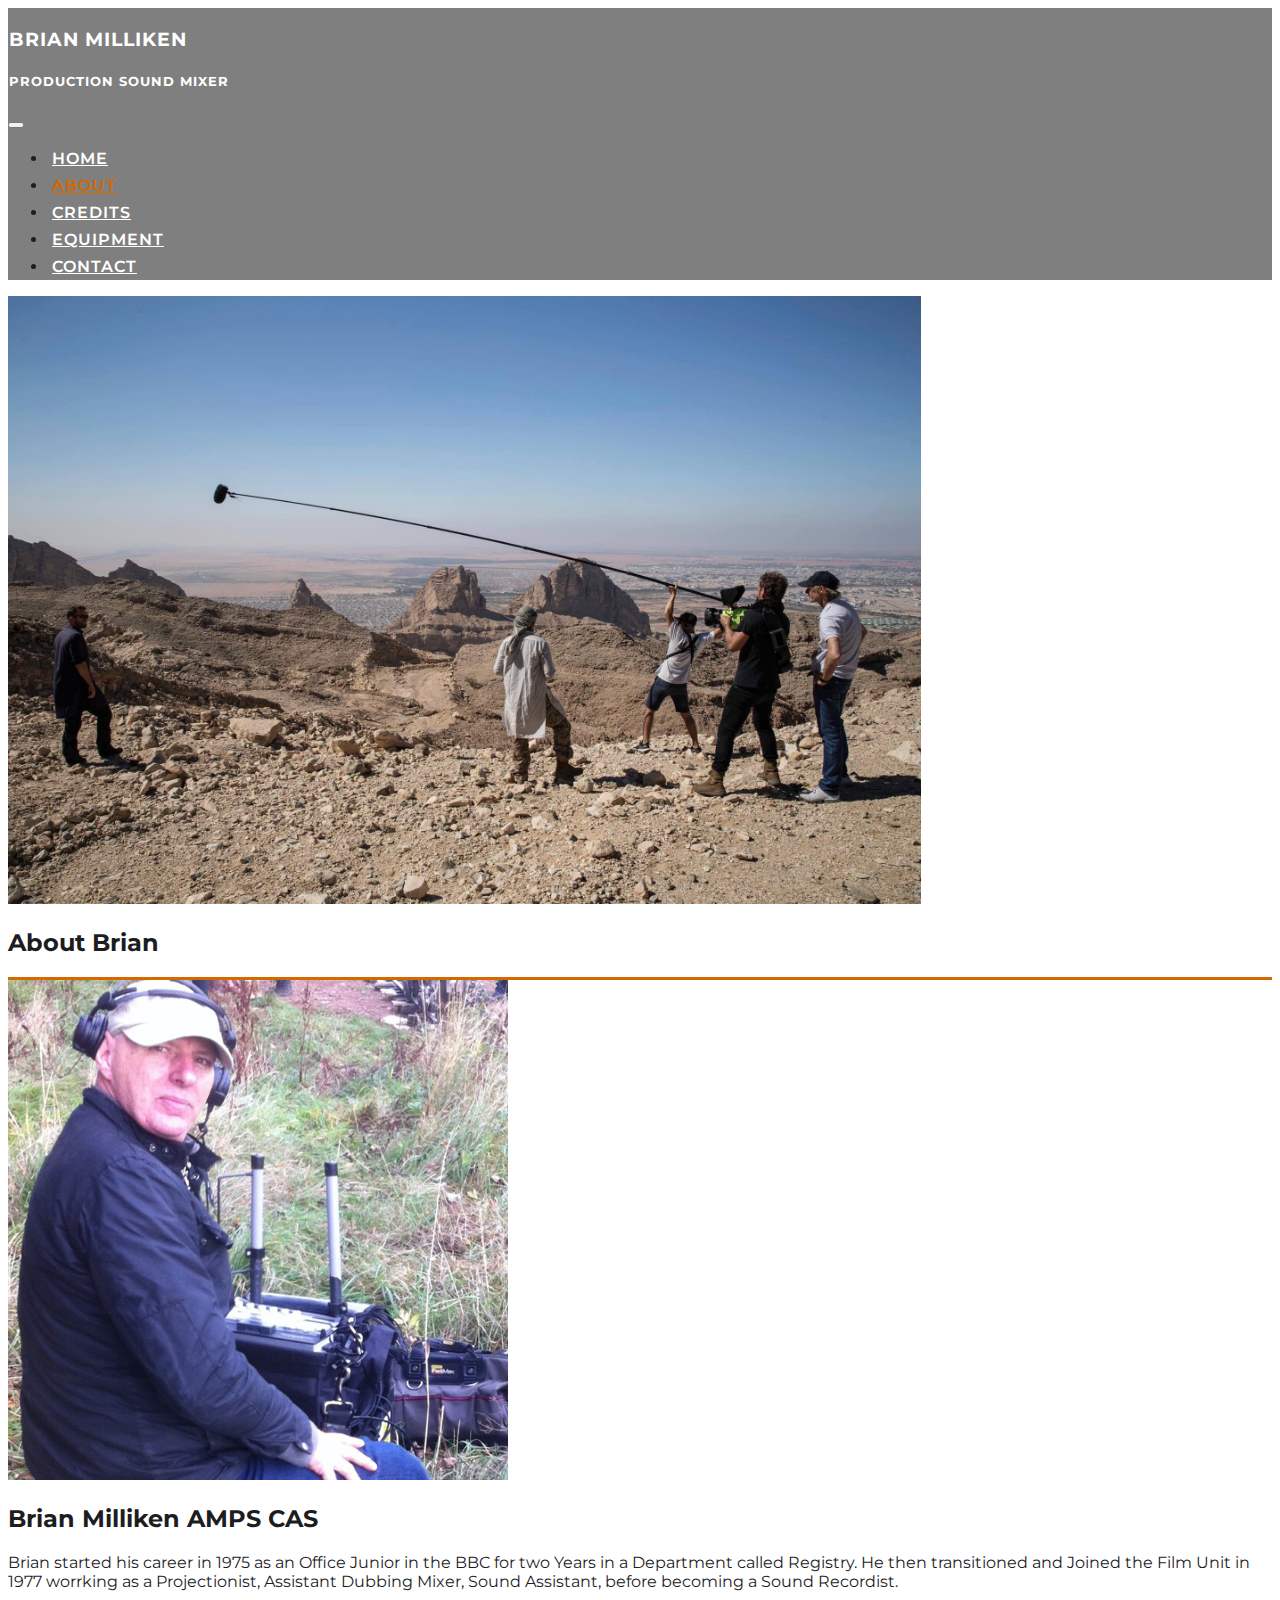
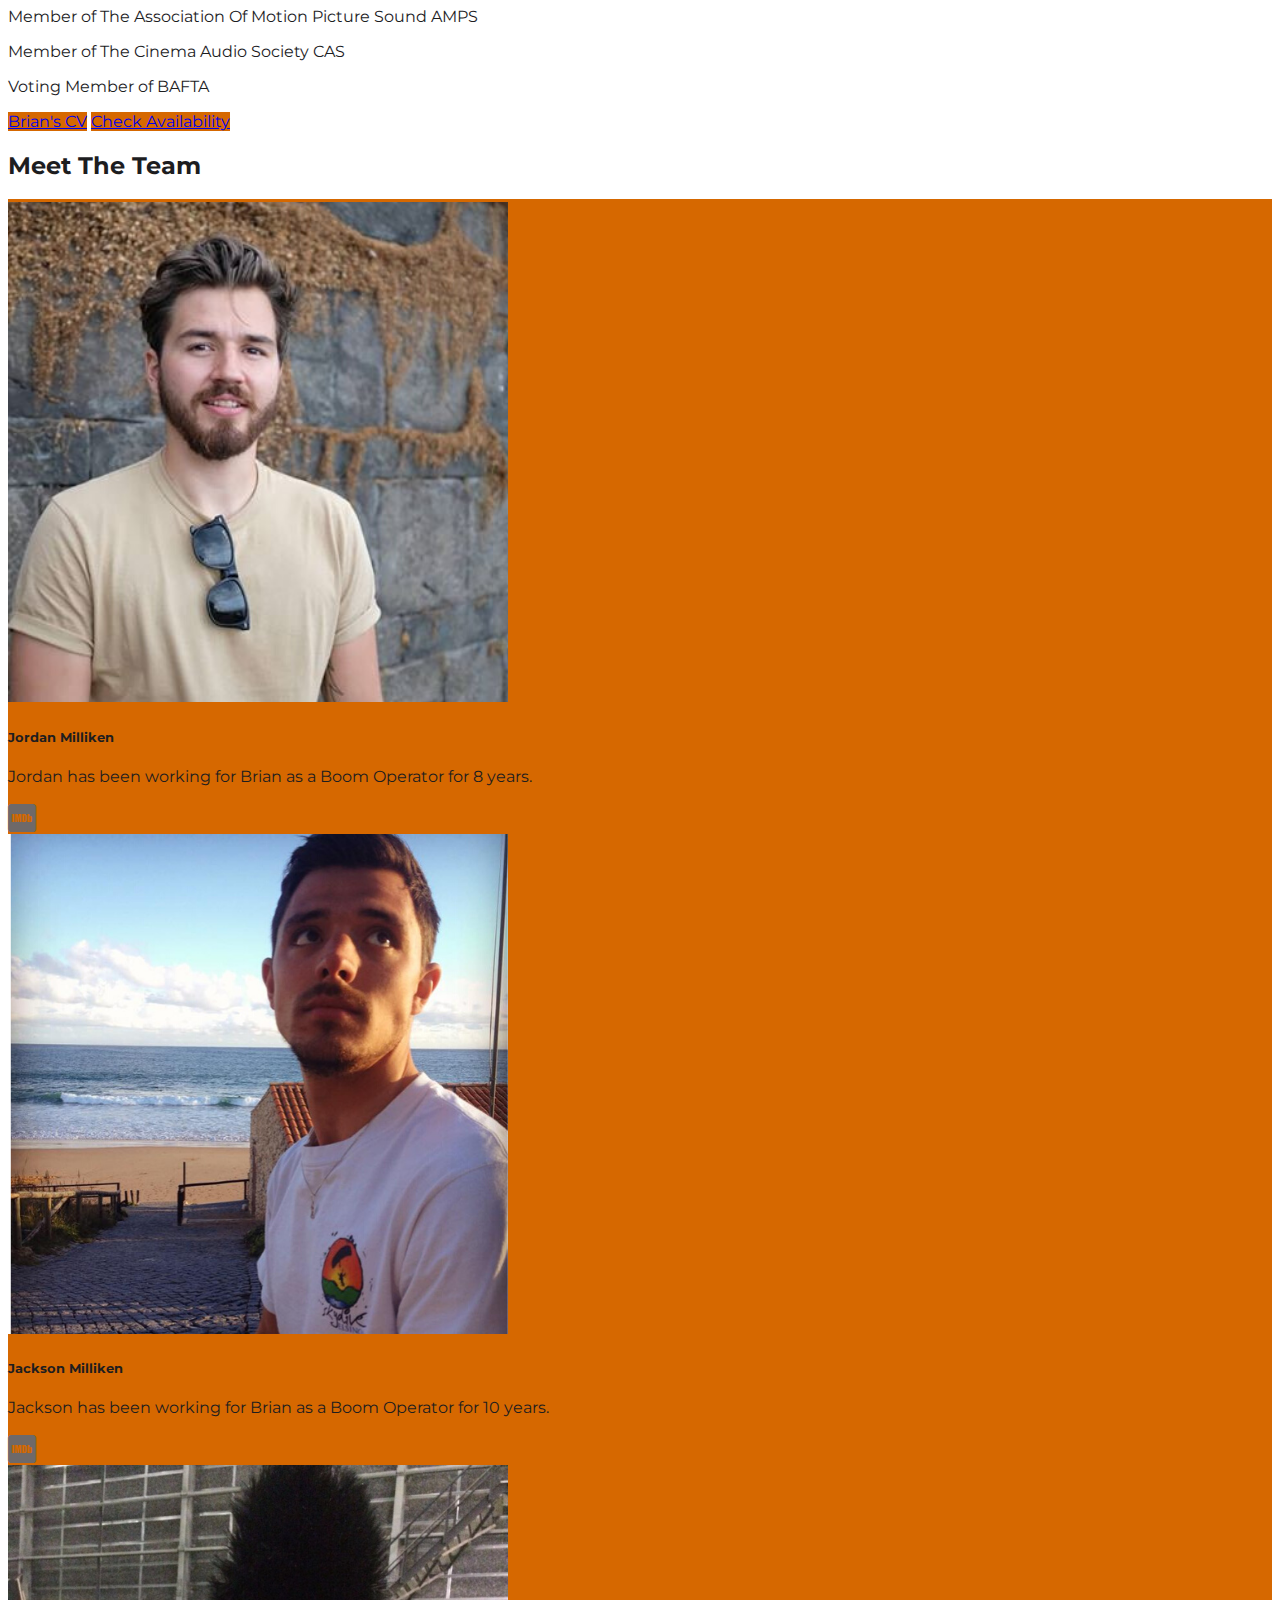
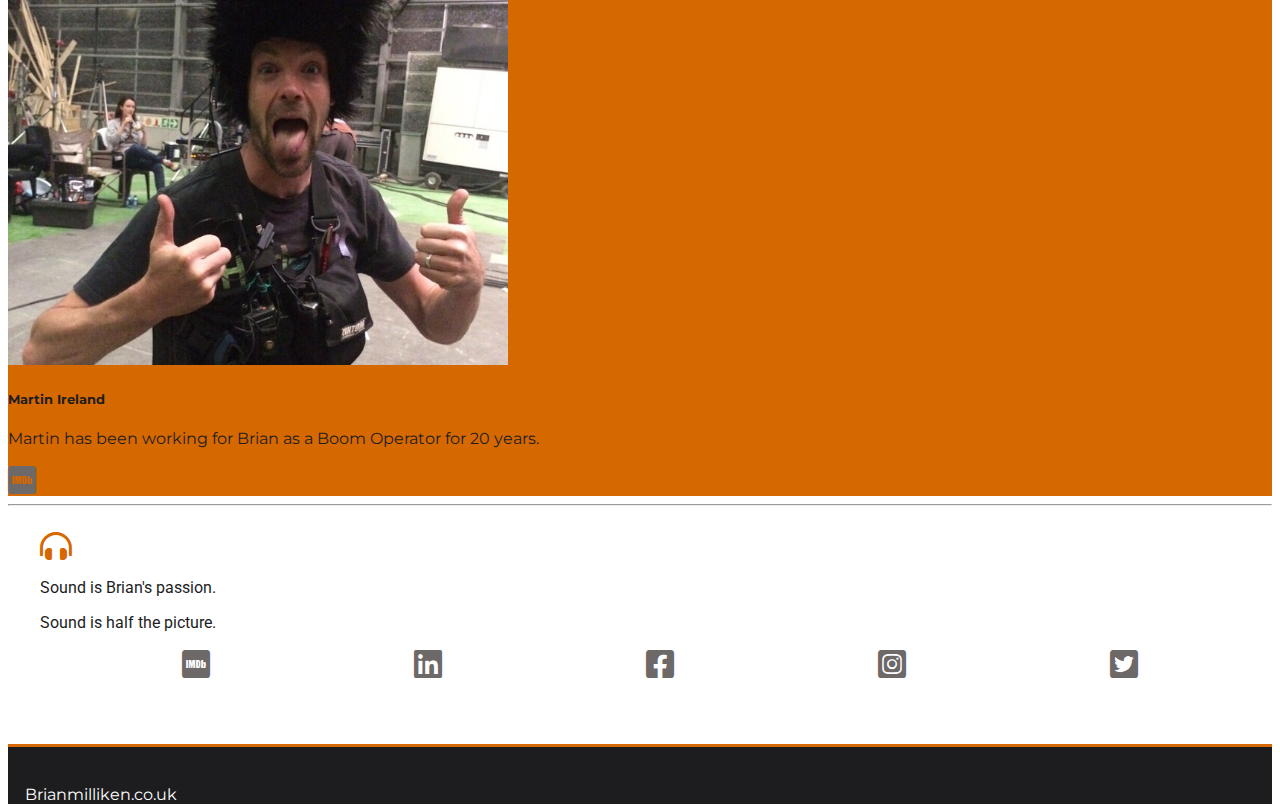
<file: about.html>
<!DOCTYPE html>
<html lang="en">

<head>
	<meta charset="utf-8" />
	<meta name="viewport" content="width=device-width, initial-scale=1.0" />
	<meta http-equiv="X-UA-Compatible" content="ie=edge" />
	<title>Brian Milliken Production Sound Mixer</title>
	<!-- Favicon -->
	<link rel="shortcut icon" type="image/ico" href="assets/images/favicon.ico" />
	<link rel="shortcut icon" type="image/ico" href="assets/images/favicon.png" />
	<!-- Bootstrap CSS -->
    <link rel="stylesheet" href="https://stackpath.bootstrapcdn.com/bootstrap/4.5.0/css/bootstrap.min.css" integrity="sha384-9aIt2nRpC12Uk9gS9baDl411NQApFmC26EwAOH8WgZl5MYYxFfc+NcPb1dKGj7Sk" crossorigin="anonymous">
    <!-- Font Awesome CSS -->
	<link rel="stylesheet" href="https://use.fontawesome.com/releases/v5.12.1/css/all.css" />
	<!-- Style CSS -->
	<link rel="stylesheet" href="assets/css/style.css" />
	<!-- Title -->
</head>

<body>
	<header>
		<!-- Navigation -->
		<nav class="navbar navbar-expand-lg navbar-dark bg-dark fixed-top">
			<div class="container-fluid">
				<div class="navbar-text mr-auto">
					<h3 class="name">Brian Milliken</h3>
					<h5 class="title">Production Sound Mixer</h5>
				</div>
				<button
            class="navbar-toggler"
            type="button"
            data-toggle="collapse"
            data-target="#navbarResponsive"
          >
            <span class="navbar-toggler-icon"></span>
          </button>

				<div class="collapse navbar-collapse" id="navbarResponsive">
					<ul class="navbar-nav ml-auto">
						<li class="nav-item">
							<a class="nav-link" href="index.html">Home</a>
						</li>
						<li class="nav-item">
							<a class="nav-link active" href="about.html">About</a>
						</li>
						<li class="nav-item">
							<a class="nav-link" href="credits.html">Credits</a>
						</li>
						<li class="nav-item">
							<a class="nav-link" href="equipment.html">Equipment</a>
						</li>
						<li class="nav-item">
							<a class="nav-link" href="contact.html">Contact</a>
						</li>
					</ul>
				</div>
			</div>
		</nav>
	</header>
	<!-- End Of Navigation -->

	<!-- About  Page Content -->

	<!-- Jumbotron -->
	<div class="jumbotron-fluid">
		<img
        src="assets/images/boom99.jpeg"
        class="img-fluid-block w-100"
        alt="brian"
      />
    </div>

		<div class="row text-center"></div>
		<div class="col-12 text-center my-4">
			<h2 class="text-dark my-4 pt-4">About Brian</h2>
			<div class="special-border border-top border-dark w-25 mx-auto my-4 pb-4"></div>
		</div>

		<!-- Cards -->

		<div class="container-fluid bg-dark">
			<div class="row text-white my-4">
				<div class="col-lg-6 my-4">
					<img src="assets/images/brian3.png" class="img-fluid" />
        </div>
					<div class="col-lg-6 text-center mt-5">
						<h2 class="pt-4">Brian Milliken AMPS CAS</h2>
						<p class="lead">
							Brian started his career in 1975 as an Office Junior in the BBC for
							two Years in a Department called Registry. He then transitioned and
							Joined the Film Unit in 1977 worrking as a Projectionist, Assistant
							Dubbing Mixer, Sound Assistant, before becoming a Sound Recordist.
						</p>
						<p>Member of The Association Of Motion Picture Sound AMPS</p>
						<p>Member of The Cinema Audio Society CAS</p>
						<p>Voting Member of BAFTA</p>
						<a href="https://saraputt.co.uk/client/brian-milliken-amps-cas/" target="blank"
							class="btn btn-outline-light btn-md">
							Brian's CV</a>
						<a href="https://saraputt.co.uk/client/brian-milliken-amps-cas/" target="blank"
							class="btn btn-outline-light btn-md">
							Check Availability</a>
						<br />
        </div>
					</div>
				</div>

				<div class="row text-center"></div>
				<div class="col-12 text-center my-4">
					<h2 class="text-dark my-4 pt-4">Meet The Team</h2>
					<div class="special-border border-top border-dark w-25 mx-auto my-4 pb-4"></div>
				</div>

				<!-- Card 1 -->

				<div class="container-fluid bg-dark text-white text-center">
					<div class="row">
						<div class="col-md-4">
							<div class="card my-4">
								<img
              src="assets/images/jordan.png"
              class="card-img-top"
              alt="jordan"
            />
								<div class="card-body bg-dark text-white">
									<h5 class="card-title">Jordan Milliken</h5>
									<p class="card-text">
										Jordan has been working for Brian as a Boom Operator for 8
										years.
									</p>
									<a href="https://www.imdb.com/name/nm0589724/"
										target="blank"><i class="fab fa-imdb"></i></a>
								</div>
							</div>
						</div>

						<!-- Card 2 -->
						<div class="col-md-4">
							<div class="card my-4">
								<img
              src="assets/images/jackson.png"
              class="card-img-top"
              alt="jackson"
            />
								<div class="card-body bg-dark text-white">
									<h5 class="card-title">Jackson Milliken</h5>
									<p class="card-text">
										Jackson has been working for Brian as a Boom Operator for 10
										years.
									</p>
									<a href="https://www.imdb.com/name/nm4014620/?ref_=fn_al_nm_1"
										target="blank"><i class="fab fa-imdb"></i></a>
								</div>
							</div>
						</div>

						<!-- Card 3 -->
						<div class="col-md-4">
							<div class="card my-4">
								<img
              src="assets/images/martin.png"
              class="card-img-top"
              alt="martin"
            />
								<div class="card-body bg-dark text-white">
									<h5 class="card-title">Martin Ireland</h5>
									<p class="card-text">
										Martin has been working for Brian as a Boom Operator for 20
										years.
									</p>
									<a href="https://www.imdb.com/name/nm1511284/?ref_=fn_al_nm_1"
										target="blank"><i class="fab fa-imdb"></i></a>
								</div>
							</div>
						</div>
					</div>
				</div>
				<hr/>
				<!-- Footer-->
				<footer>
					<div class="container-fluid">
						<div class="row text-dark text-center py-4 justify-content-center">
							<div class="col-sm-10 col-md-8 col-lg-6">
								<i class="fas fa-headphones-alt"></i>
								<p>Sound is Brian's passion.</p>
								<p>Sound is half the picture.</p>
								<ul class="social pt-3">
									<li>
										<a href="https://www.imdb.com/name/nm0589724/"
											target="blank"><i class="fab fa-imdb"></i></a>
									</li>
									<li>
										<a href="https://www.linkedin.com/"
											target="blank"><i class="fab fa-linkedin"></i></a>
									</li>
									<li>
										<a href="https://www.facebook.com/"
											target="blank"><i class="fab fa-facebook-square"></i></a>
									</li>
									<li>
										<a href="https://www.instagram.com/"
											target="blank"><i class="fab fa-instagram-square"></i></a>
									</li>
									<li>
										<a href="https://www.twitter.com/"
											target="blank"><i class="fab fa-twitter-square"></i></a>
									</li>
								</ul>
							</div>
						</div>
					</div>
				</footer>

				<!-- Socket-->

				<div class="socket text-white text-center py-3">
					<div class="row">
						<div class="col-md-4">Mobile: +447961030678</div>
						<div class="col-md-4">Email: Bmilliken@sound.com</div>
						<div class="col-md-4">
							&copy;
							<a href="https://www.imdb.com/name/nm0589724/?ref_=fn_al_nm_1"
								target="blank">Brianmilliken.co.uk</a>
						</div>
					</div>
				</div>

				<!-- Script Source Files-->

				<!-- jQuery-->
				<script src="https://code.jquery.com/jquery-3.5.1.slim.min.js"
					integrity="sha384-DfXdz2htPH0lsSSs5nCTpuj/zy4C+OGpamoFVy38MVBnE+IbbVYUew+OrCXaRkfj"
					crossorigin="anonymous"></script>
				<!-- Popper JS-->
				<script src="https://cdn.jsdelivr.net/npm/popper.js@1.16.0/dist/umd/popper.min.js"
					integrity="sha384-Q6E9RHvbIyZFJoft+2mJbHaEWldlvI9IOYy5n3zV9zzTtmI3UksdQRVvoxMfooAo"
					crossorigin="anonymous"></script>
				<!-- Bootstrap JS-->
				<script src="https://stackpath.bootstrapcdn.com/bootstrap/4.5.0/js/bootstrap.min.js"
					integrity="sha384-OgVRvuATP1z7JjHLkuOU7Xw704+h835Lr+6QL9UvYjZE3Ipu6Tp75j7Bh/kR0JKI"
					crossorigin="anonymous"></script>
</body>

</html>
</file>
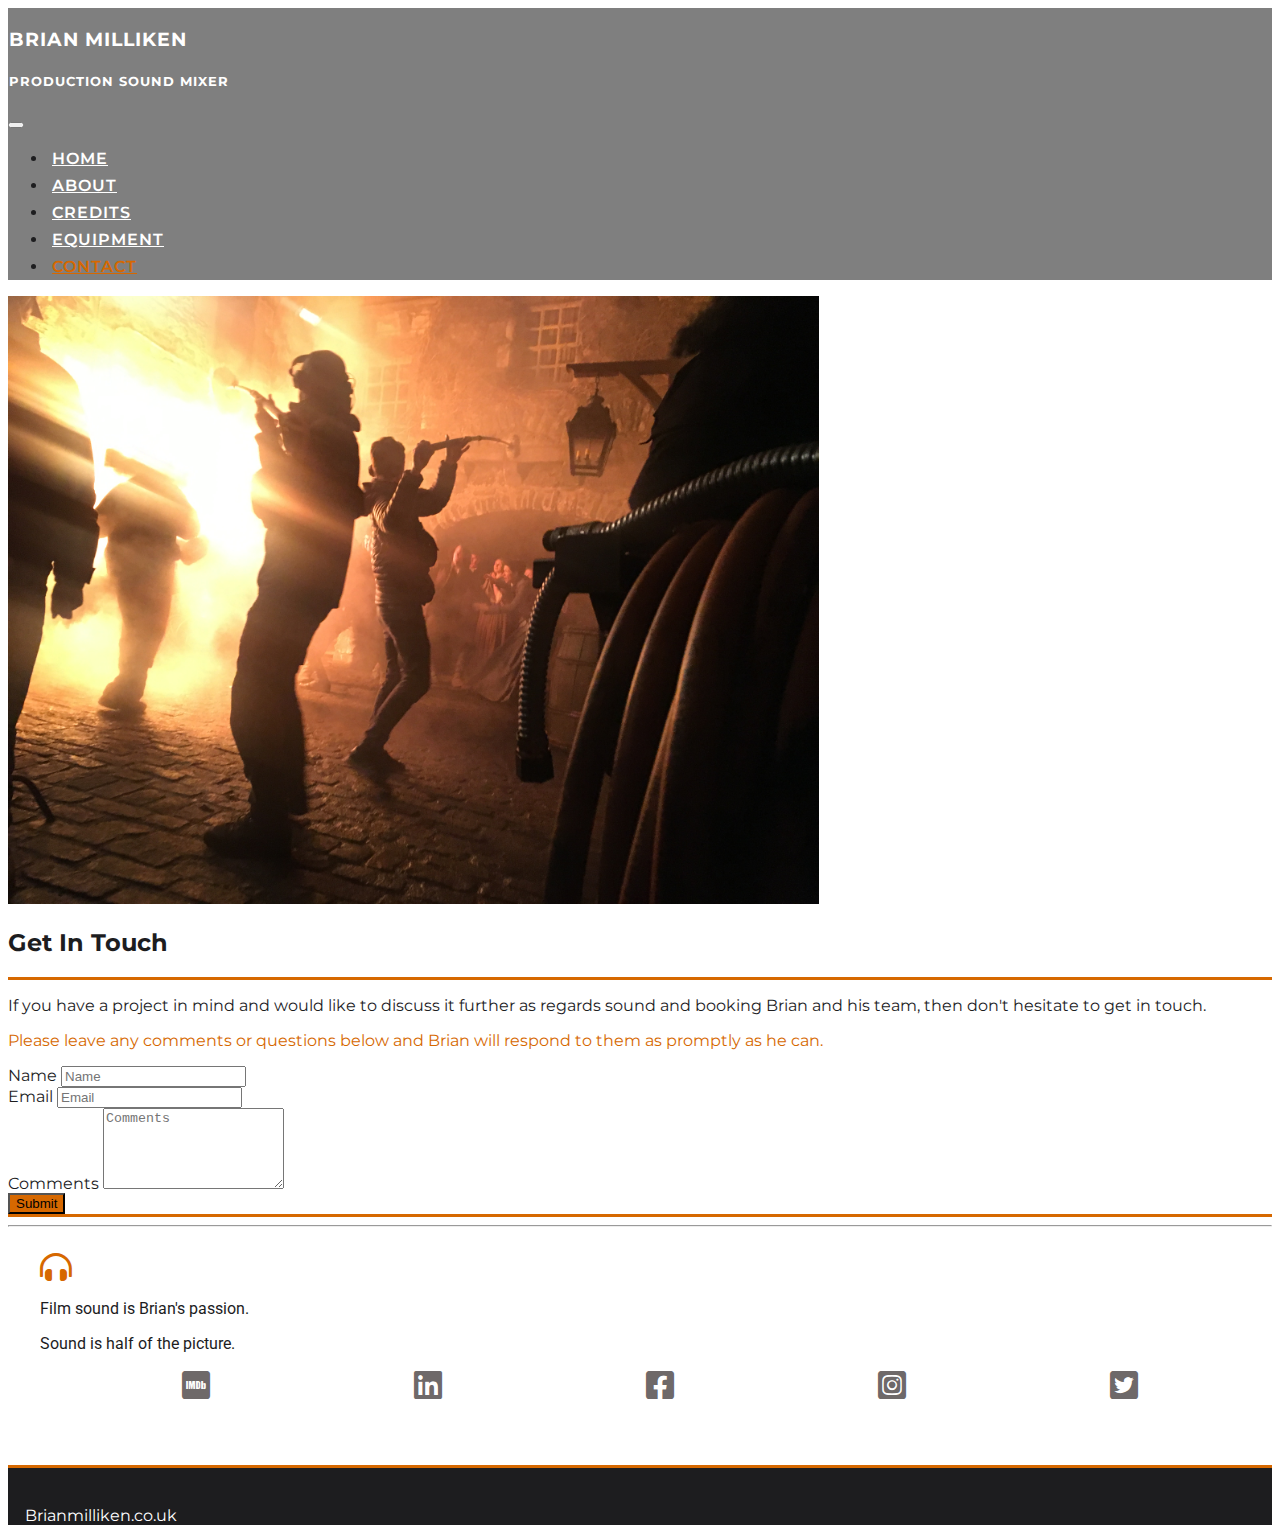
<file: contact.html>
<!DOCTYPE html>
<html lang="en">

<head>
	<meta charset="utf-8" />
	<meta name="viewport" content="width=device-width, initial-scale=1.0" />
	<meta http-equiv="X-UA-Compatible" content="ie=edge" />
	<title>Brian Milliken Production Sound Mixer</title>
	<!-- Favicon -->
	<link rel="shortcut icon" type="image/ico" href="assets/images/favicon.ico" />
	<link rel="shortcut icon" type="image/ico" href="assets/images/favicon.png" />
	<!-- Bootstrap CSS -->
    <link rel="stylesheet" href="https://stackpath.bootstrapcdn.com/bootstrap/4.5.0/css/bootstrap.min.css" integrity="sha384-9aIt2nRpC12Uk9gS9baDl411NQApFmC26EwAOH8WgZl5MYYxFfc+NcPb1dKGj7Sk" crossorigin="anonymous">
    <!-- Font Awesome CSS -->
	<link rel="stylesheet" href="https://use.fontawesome.com/releases/v5.12.1/css/all.css" />
	<!-- Style CSS -->
	<link rel="stylesheet" href="assets/css/style.css" />
	<!-- Title -->
</head>

<body>
	<header>
		<!-- Navigation -->
		<nav class="navbar navbar-expand-lg navbar-dark bg-dark fixed-top">
			<div class="container-fluid">
				<div class="navbar-text mr-auto">
					<h3 class="name">Brian Milliken</h3>
					<h5 class="title">Production Sound Mixer</h5>
				</div>
				<button
            class="navbar-toggler"
            type="button"
            data-toggle="collapse"
            data-target="#navbarResponsive"
          >
            <span class="navbar-toggler-icon"></span>
          </button>

				<div class="collapse navbar-collapse" id="navbarResponsive">
					<ul class="navbar-nav ml-auto">
						<li class="nav-item">
							<a class="nav-link" href="index.html">Home</a>
						</li>
						<li class="nav-item">
							<a class="nav-link" href="about.html">About</a>
						</li>
						<li class="nav-item">
							<a class="nav-link" href="credits.html">Credits</a>
						</li>
						<li class="nav-item">
							<a class="nav-link" href="equipment.html">Equipment</a>
						</li>
						<li class="nav-item">
							<a class="nav-link active" href="contact.html">Contact</a>
						</li>
					</ul>
				</div>
			</div>
		</nav>
	</header>

	<!-- End Of Navigation -->

	<!-- Jumbotron -->
	<div class="jumbotron-fluid">
		<img
        src="assets/images/boomfire.jpeg"
        class="img-fluid-block w-100"
        alt="brian"
      />
    </div>

		<!--  End Of Jumbotron -->

		<!--  Contact Brian -->
		<div class="container-fluid">
			<div class="col-12 text-center mt-5">
				<h2 class="text-dark pt-4">Get In Touch</h2>
				<div class="special-border border-top border-dark w-25 mx-auto my-4"></div>
				<p class="lead">
					If you have a project in mind and would like to discuss it further as
					regards sound and booking Brian and his team, then don't hesitate to
					get in touch.
				</p>
				<p class="mb-5" style="color: #d66800;">
					Please leave any comments or questions below and Brian will respond to
					them as promptly as he can.
				</p>
			</div>

			<!-- Contact Form -->
			<!-- Form from Bootstrap website that i have then edited -->
			<div class="row justify-content-center">
				<div class="col-md-8">
					<form>
						<div class="form-group">
							<label for="Name">Name</label>
							<input
                type="Name"
                class="form-control"
                id="name"
                placeholder="Name"
                aria-label="name"
                required
              />
            </div>
							<div class="form-group">
								<label for="Email">Email</label>
								<input
                type="Email"
                class="form-control"
                id="email"
                placeholder="Email"
                aria-label="email"
                required
              />
            </div>
								<div class="form-group">
									<label for="comments">Comments</label>
									<textarea
                class="form-control"
                id="comments"
                placeholder="Comments"
                rows="5"
                required
              ></textarea>
								</div>

								<div class="form-group row justify-content-center text-center">
									<button
                type="submit"
                class="btn btn-outline-light btn-md mb-5 justify-content-center"
              >
                Submit
              </button>
								</div>
								<div class="special-border border-top border-dark w-25 mx-auto my-4"></div>
					</form>
				</div>
			</div>
		</div>
		<hr />
		<!-- End Of Contact Form -->

		<!-- Footer-->
		<footer>
			<div class="container-fluid">
				<div class="row text-dark text-center py-4 justify-content-center">
					<div class="col-sm-10 col-md-8 col-lg-6">
						<i class="fas fa-headphones-alt"></i>
						<p>Film sound is Brian's passion.</p>
						<p>Sound is half of the picture.</p>
						<ul class="social pt-3">
							<li>
								<a href="https://www.imdb.com/name/nm0589724/"
									target="blank"><i class="fab fa-imdb"></i></a>
							</li>
							<li>
								<a href="https://www.linkedin.com/" target="blank"><i class="fab fa-linkedin"></i></a>
							</li>
							<li>
								<a href="https://www.facebook.com/"
									target="blank"><i class="fab fa-facebook-square"></i></a>
							</li>
							<li>
								<a href="https://www.instagram.com/"
									target="blank"><i class="fab fa-instagram-square"></i></a>
							</li>
							<li>
								<a href="https://www.twitter.com/"
									target="blank"><i class="fab fa-twitter-square"></i></a>
							</li>
						</ul>
					</div>
				</div>
			</div>
		</footer>

		<!-- Socket-->

		<div class="socket text-white text-center py-3">
			<div class="row">
				<div class="col-md-4">Mobile: +447961030678</div>
				<div class="col-md-4">Email: Bmilliken@sound.com</div>
				<div class="col-md-4">
					&copy;
					<a href="https://www.imdb.com/name/nm0589724/?ref_=fn_al_nm_1"
						target="blank">Brianmilliken.co.uk</a>
				</div>
			</div>
		</div>

		<!-- Script Source Files-->

		<!-- jQuery-->
		<script src="https://code.jquery.com/jquery-3.5.1.slim.min.js"
			integrity="sha384-DfXdz2htPH0lsSSs5nCTpuj/zy4C+OGpamoFVy38MVBnE+IbbVYUew+OrCXaRkfj" crossorigin="anonymous">
		</script>
		<!-- Popper JS-->
		<script src="https://cdn.jsdelivr.net/npm/popper.js@1.16.0/dist/umd/popper.min.js"
			integrity="sha384-Q6E9RHvbIyZFJoft+2mJbHaEWldlvI9IOYy5n3zV9zzTtmI3UksdQRVvoxMfooAo" crossorigin="anonymous">
		</script>
		<!-- Bootstrap JS-->
		<script src="https://stackpath.bootstrapcdn.com/bootstrap/4.5.0/js/bootstrap.min.js"
			integrity="sha384-OgVRvuATP1z7JjHLkuOU7Xw704+h835Lr+6QL9UvYjZE3Ipu6Tp75j7Bh/kR0JKI" crossorigin="anonymous">
		</script>
</body>

</html>
</file>
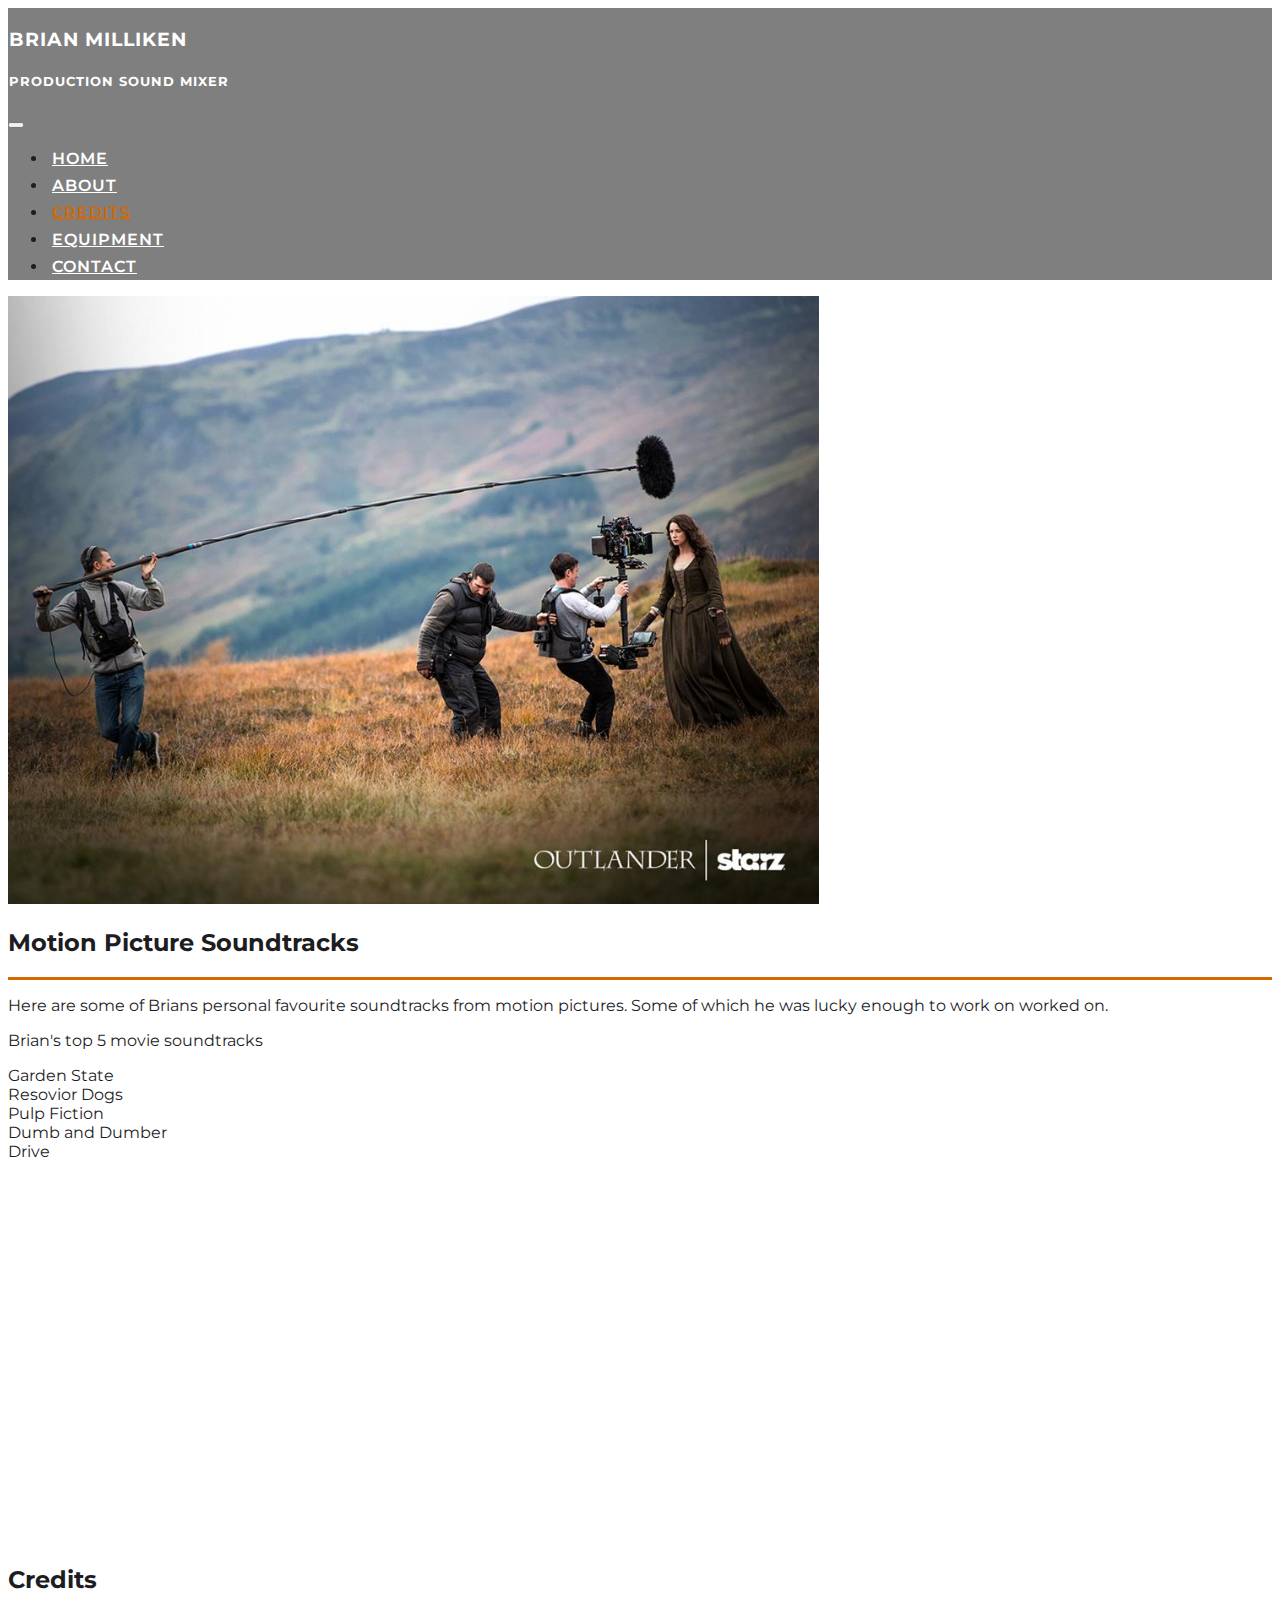
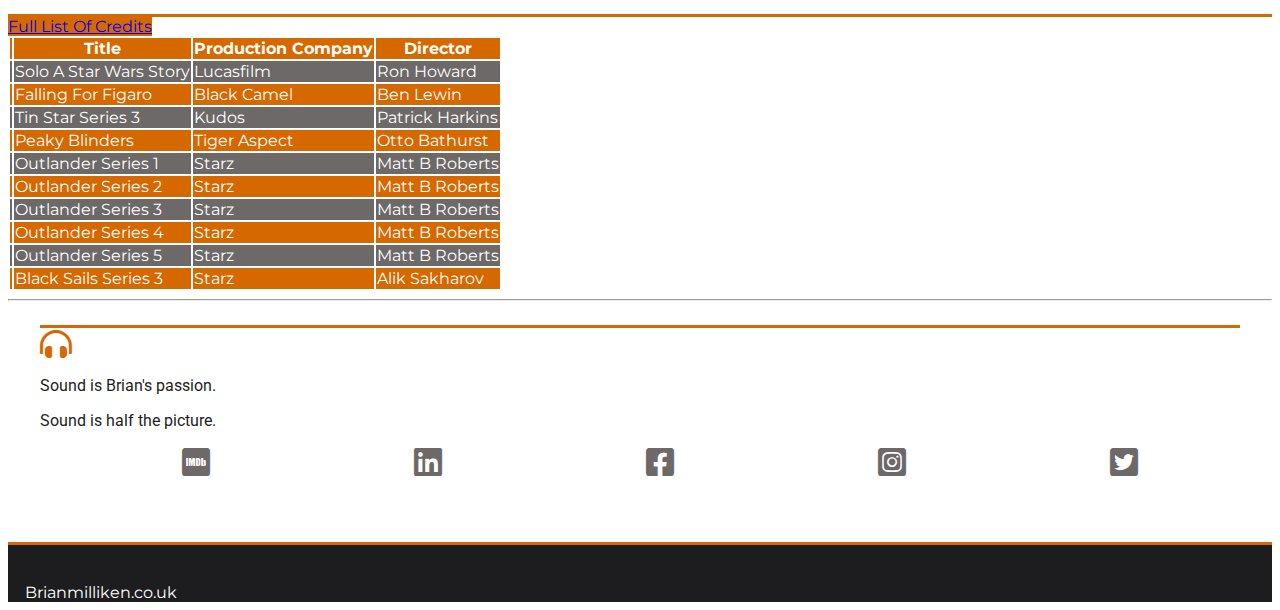
<file: credits.html>
<!DOCTYPE html>
<html lang="en">

<head>
	<meta charset="utf-8" />
	<meta name="viewport" content="width=device-width, initial-scale=1.0" />
	<meta http-equiv="X-UA-Compatible" content="ie=edge" />
	<title>Brian Milliken Production Sound Mixer</title>
	<!-- Favicon -->
	<link rel="shortcut icon" type="image/ico" href="assets/images/favicon.ico" />
	<link rel="shortcut icon" type="image/ico" href="assets/images/favicon.png" />
	<!-- Bootstrap CSS -->
    <link rel="stylesheet" href="https://stackpath.bootstrapcdn.com/bootstrap/4.5.0/css/bootstrap.min.css" integrity="sha384-9aIt2nRpC12Uk9gS9baDl411NQApFmC26EwAOH8WgZl5MYYxFfc+NcPb1dKGj7Sk" crossorigin="anonymous">
    <!-- Font Awesome CSS -->
	<link rel="stylesheet" href="https://use.fontawesome.com/releases/v5.12.1/css/all.css" />
	<!-- Style CSS -->
	<link rel="stylesheet" href="assets/css/style.css" />
	<!-- Title -->
</head>

<body>
	<header>
		<!-- Navigation -->
		<nav class="navbar navbar-expand-lg navbar-dark bg-dark fixed-top">
			<div class="container-fluid">
				<div class="navbar-text mr-auto">
					<h3 class="name">Brian Milliken</h3>
					<h5 class="title">Production Sound Mixer</h5>
				</div>
				<button
            class="navbar-toggler"
            type="button"
            data-toggle="collapse"
            data-target="#navbarResponsive"
          >
            <span class="navbar-toggler-icon"></span>
          </button>

				<div class="collapse navbar-collapse" id="navbarResponsive">
					<ul class="navbar-nav ml-auto">
						<li class="nav-item">
							<a class="nav-link" href="index.html">Home</a>
						</li>
						<li class="nav-item">
							<a class="nav-link" href="about.html">About</a>
						</li>
						<li class="nav-item">
							<a class="nav-link active" href="credits.html">Credits</a>
						</li>
						<li class="nav-item">
							<a class="nav-link" href="equipment.html">Equipment</a>
						</li>
						<li class="nav-item">
							<a class="nav-link" href="contact.html">Contact</a>
						</li>
					</ul>
				</div>
			</div>
		</nav>
	</header>
	<!-- End Of Navigation -->

	<!-- Jumbotron -->
	<div class="jumbotron-fluid text-center">
		<img
        src="assets/images/boom22.jpeg"
        class="img-fluid-block w-100"
        alt="sound equipment"
      />
    </div>

		<!-- Spotify Heading -->
		<div class="row text-center">
			<div class="col-12 text-center my-4">
				<h2 class="text-dark my-4 pt-4">Motion Picture Soundtracks</h2>
				<div class="special-border border-top border-dark w-25 mx-auto my-4 pb-2"></div>
			</div>
		</div>

		<!-- Spotify -->
		<div class="row justify-content-center bg-dark text-white text-center my-4 p-4">
			<div class="col-md-6 justify-content-center bg-dark text-white my-4">
				<p class="lead">
					Here are some of Brians personal favourite soundtracks from motion
					pictures. Some of which he was lucky enough to work on worked on.
				</p>
				<p class="lead">Brian's top 5 movie soundtracks</p>

				<li>Garden State</li>
				<li>Resovior Dogs</li>
				<li>Pulp Fiction</li>
				<li>Dumb and Dumber</li>
				<li>Drive</li>
			</div>
			<div class="col-md-6">
				<iframe src="https://open.spotify.com/embed/playlist/37i9dQZF1DXb69UWhjrXsW" width="300" height="380"
					frameborder="0" allowtransparency="true" allow="encrypted-media"></iframe>
			</div>
		</div>

		<!-- Credits Heading -->
		<div class="row text-center"></div>
		<div class="col-12 text-center my-4">
			<h2 class="text-dark my-4 pt-4">Credits</h2>
			<div class="special-border border-top border-dark w-25 mx-auto my-4 pb-2"></div>
			<a href="https://saraputt.co.uk/client/brian-milliken-amps-cas/" target="blank"
				class="btn btn-outline-light btn-md mb-5">Full List Of Credits</a>
		</div>

		<!-- Credits Table -->
		<table class="table">
			<thead class="thead-dark">
				<tr class="orange">
					<th scope="col"></th>
					<th scope="col">Title</th>
					<th scope="col">Production Company</th>
					<th scope="col">Director</th>
				</tr>
			</thead>
			<tbody>
				<tr class="grey">
					<th scope="row"></th>
					<td>Solo A Star Wars Story</td>
					<td>Lucasfilm</td>
					<td>Ron Howard</td>
				</tr>
				<tr class="orange">
					<th scope="row"></th>
					<td>Falling For Figaro</td>
					<td>Black Camel</td>
					<td>Ben Lewin</td>
				</tr>
				<tr class="grey">
					<th scope="row"></th>
					<td>Tin Star Series 3</td>
					<td>Kudos</td>
					<td>Patrick Harkins</td>
				</tr>
				<tr class="orange">
					<th scope="row"></th>
					<td>Peaky Blinders</td>
					<td>Tiger Aspect</td>
					<td>Otto Bathurst</td>
				</tr>
				<tr class="grey">
					<th scope="row"></th>
					<td>Outlander Series 1</td>
					<td>Starz</td>
					<td>Matt B Roberts</td>
				</tr>
				<tr class="orange">
					<th scope="row"></th>
					<td>Outlander Series 2</td>
					<td>Starz</td>
					<td>Matt B Roberts</td>
				</tr>
				<tr class="grey">
					<th scope="row"></th>
					<td>Outlander Series 3</td>
					<td>Starz</td>
					<td>Matt B Roberts</td>
				</tr>
				<tr class="orange">
					<th scope="row"></th>
					<td>Outlander Series 4</td>
					<td>Starz</td>
					<td>Matt B Roberts</td>
				</tr>
				<tr class="grey">
					<th scope="row"></th>
					<td>Outlander Series 5</td>
					<td>Starz</td>
					<td>Matt B Roberts</td>
				</tr>
				<tr class="orange">
					<th scope="row"></th>
					<td>Black Sails Series 3</td>
					<td>Starz</td>
					<td>Alik Sakharov</td>
				</tr>
			</tbody>
		</table>
		<hr/>

		<!-- Footer-->
		<footer>
			<div class="container-fluid special-border">
				<div class="row text-dark text-center py-4 justify-content-center">
					<div class="col-sm-10 col-md-8 col-lg-6">
						<i class="fas fa-headphones-alt"></i>
						<p>Sound is Brian's passion.</p>
						<p>Sound is half the picture.</p>
						<ul class="social pt-3">
							<li>
								<a href="https://www.imdb.com/name/nm0589724/"
									target="blank"><i class="fab fa-imdb"></i></a>
							</li>
							<li>
								<a href="https://www.linkedin.com/" target="blank"><i class="fab fa-linkedin"></i></a>
							</li>
							<li>
								<a href="https://www.facebook.com/"
									target="blank"><i class="fab fa-facebook-square"></i></a>
							</li>
							<li>
								<a href="https://www.instagram.com/"
									target="blank"><i class="fab fa-instagram-square"></i></a>
							</li>
							<li>
								<a href="https://www.twitter.com/"
									target="blank"><i class="fab fa-twitter-square"></i></a>
							</li>
						</ul>
					</div>
				</div>
			</div>
		</footer>

		<!-- Socket-->

		<div class="socket text-white text-center py-3">
			<div class="row">
				<div class="col-md-4">Mobile: +447961030678</div>
				<div class="col-md-4">Email: Bmilliken@sound.com</div>
				<div class="col-md-4">
					&copy;
					<a href="https://www.imdb.com/name/nm0589724/?ref_=fn_al_nm_1"
						target="blank">Brianmilliken.co.uk</a>
				</div>
			</div>
		</div>

		<!-- Script Source Files-->

		<!-- jQuery-->
		<script src="https://code.jquery.com/jquery-3.5.1.slim.min.js"
			integrity="sha384-DfXdz2htPH0lsSSs5nCTpuj/zy4C+OGpamoFVy38MVBnE+IbbVYUew+OrCXaRkfj" crossorigin="anonymous">
		</script>
		<!-- Popper JS-->
		<script src="https://cdn.jsdelivr.net/npm/popper.js@1.16.0/dist/umd/popper.min.js"
			integrity="sha384-Q6E9RHvbIyZFJoft+2mJbHaEWldlvI9IOYy5n3zV9zzTtmI3UksdQRVvoxMfooAo" crossorigin="anonymous">
		</script>
		<!-- Bootstrap JS-->
		<script src="https://stackpath.bootstrapcdn.com/bootstrap/4.5.0/js/bootstrap.min.js"
			integrity="sha384-OgVRvuATP1z7JjHLkuOU7Xw704+h835Lr+6QL9UvYjZE3Ipu6Tp75j7Bh/kR0JKI" crossorigin="anonymous">
		</script>
</body>

</html>
</file>
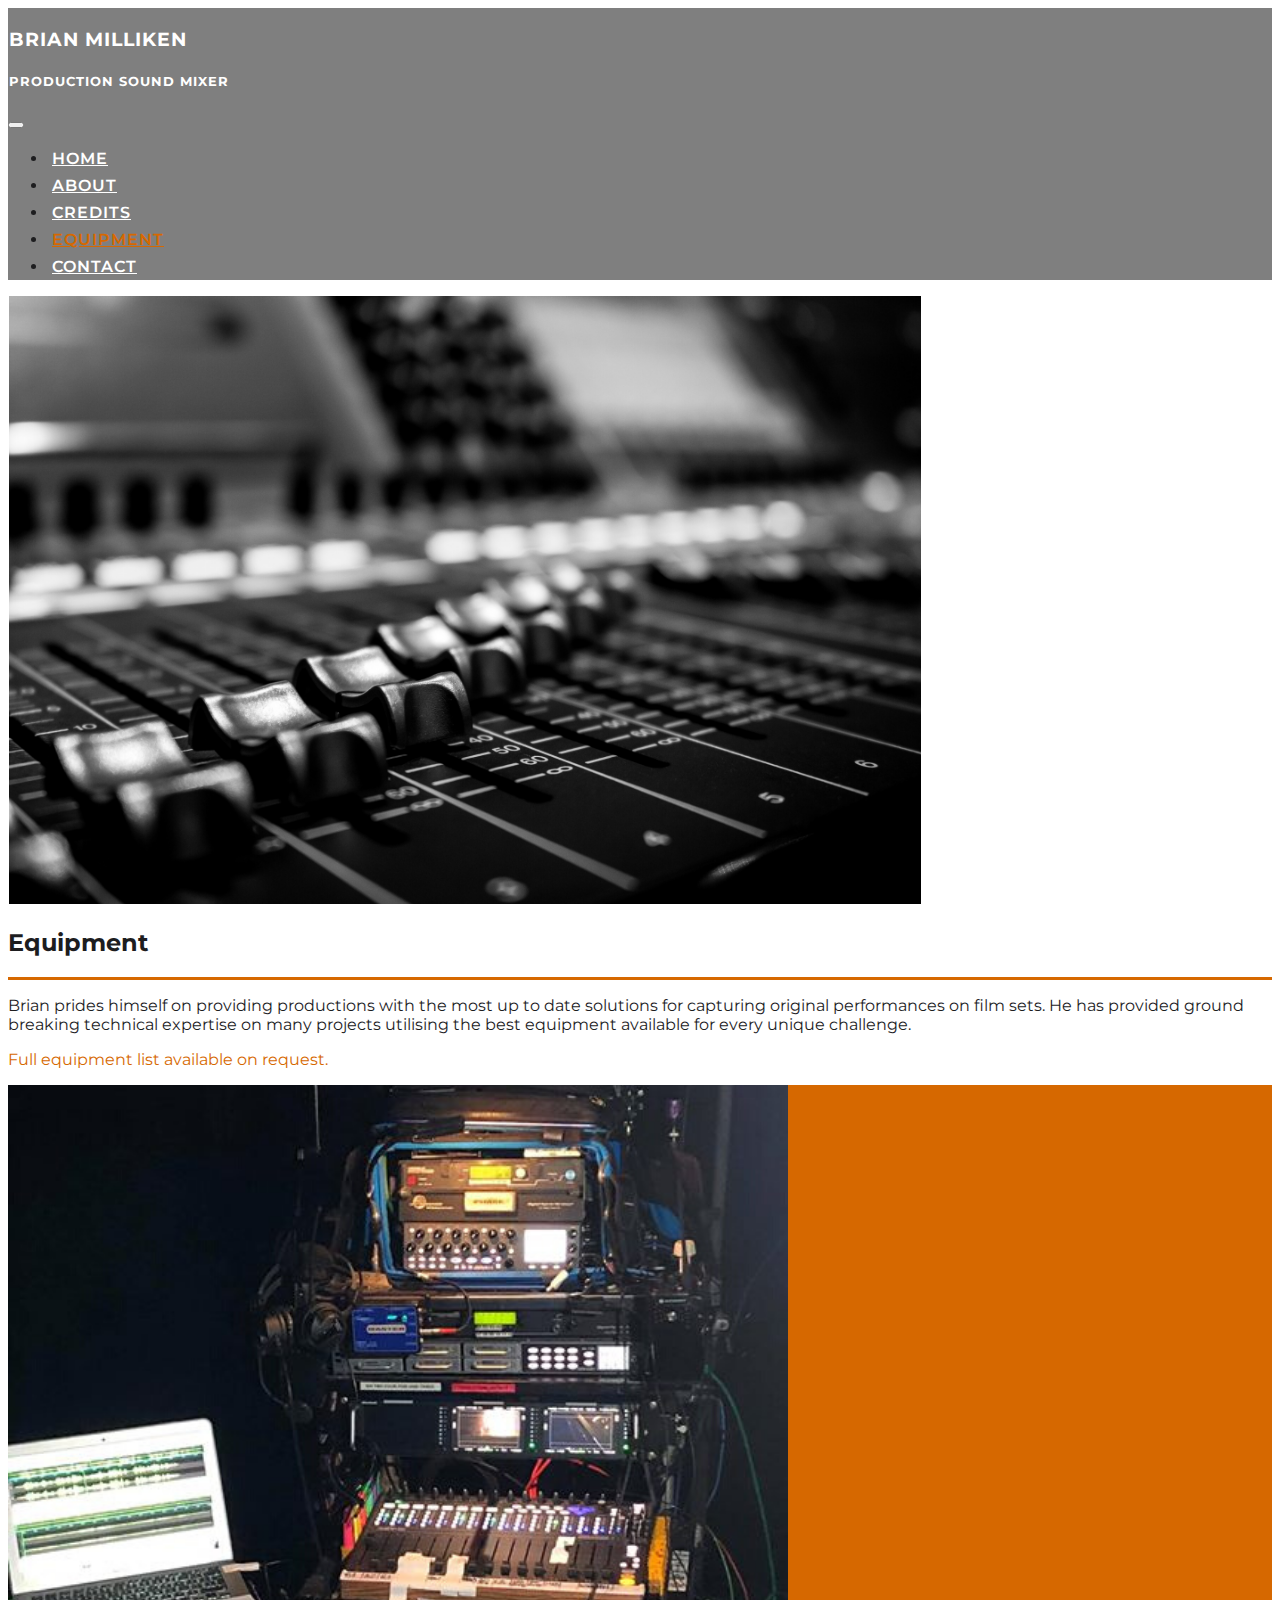
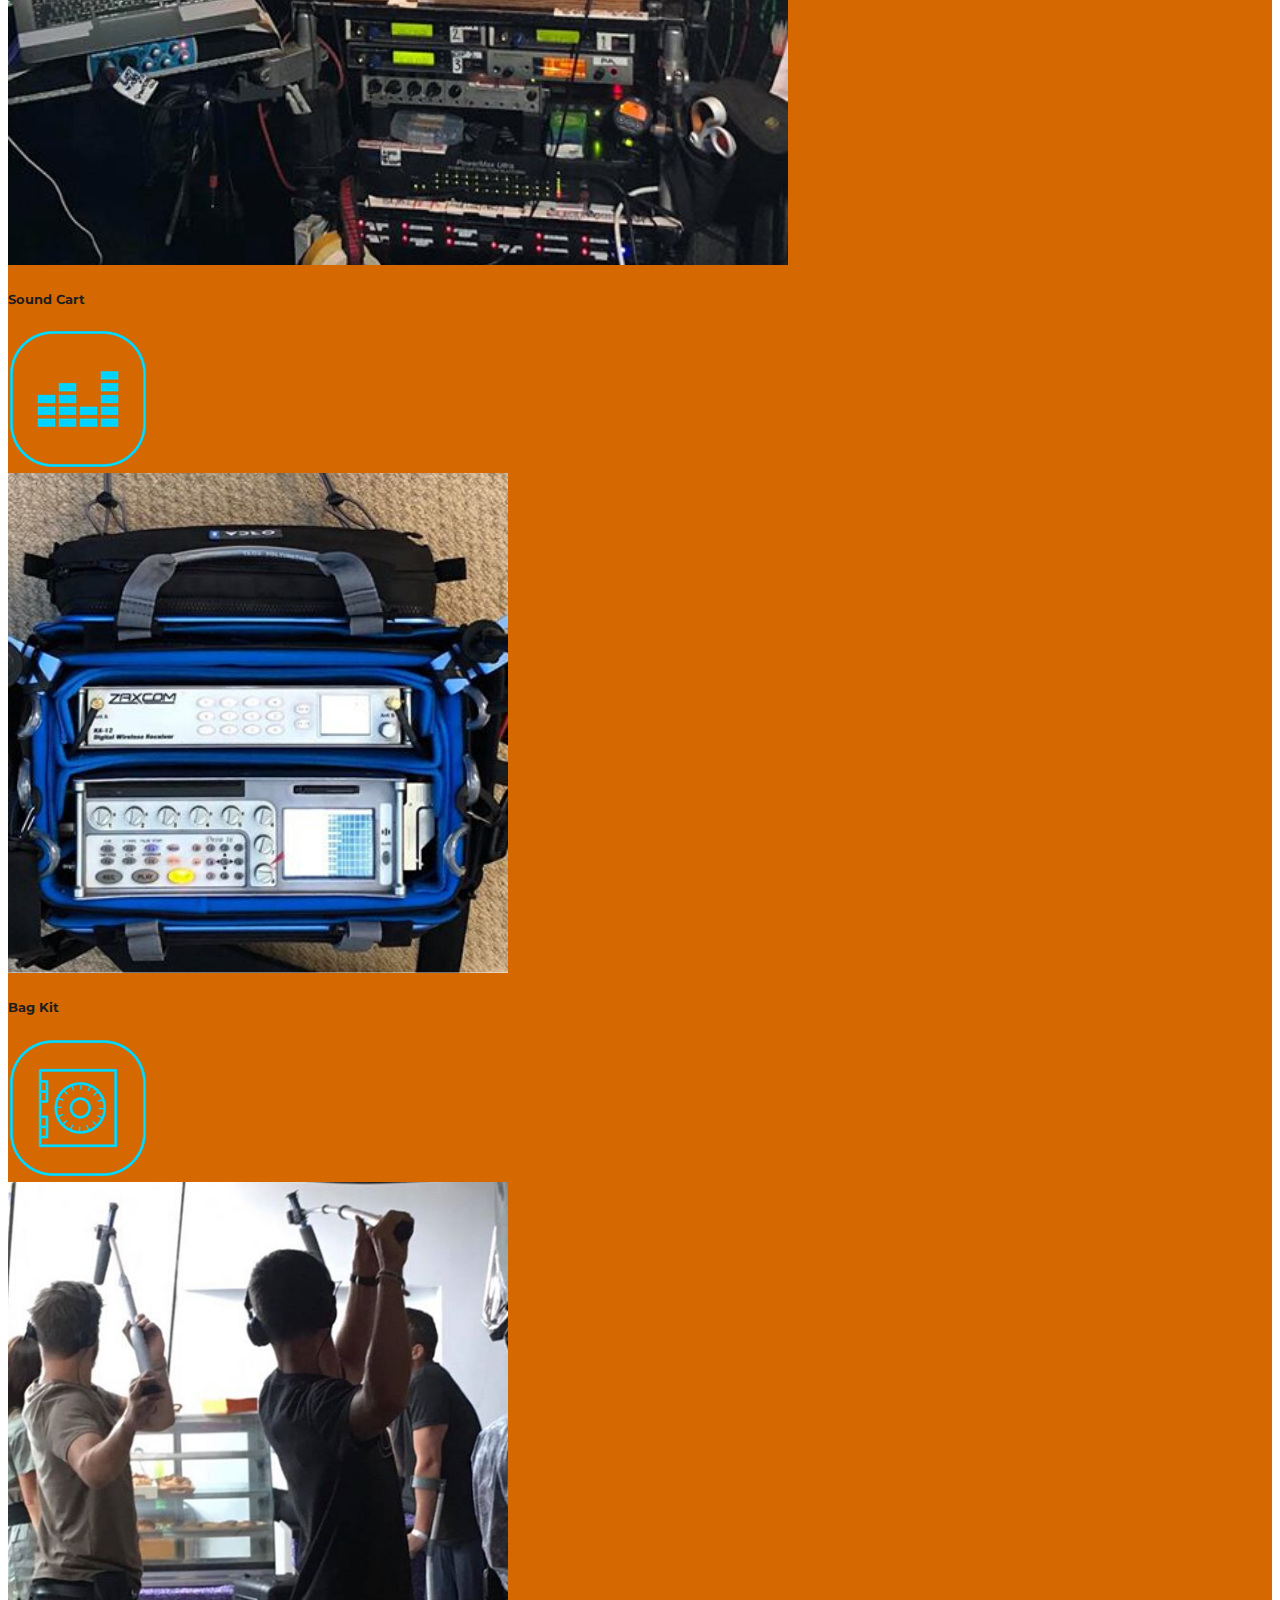
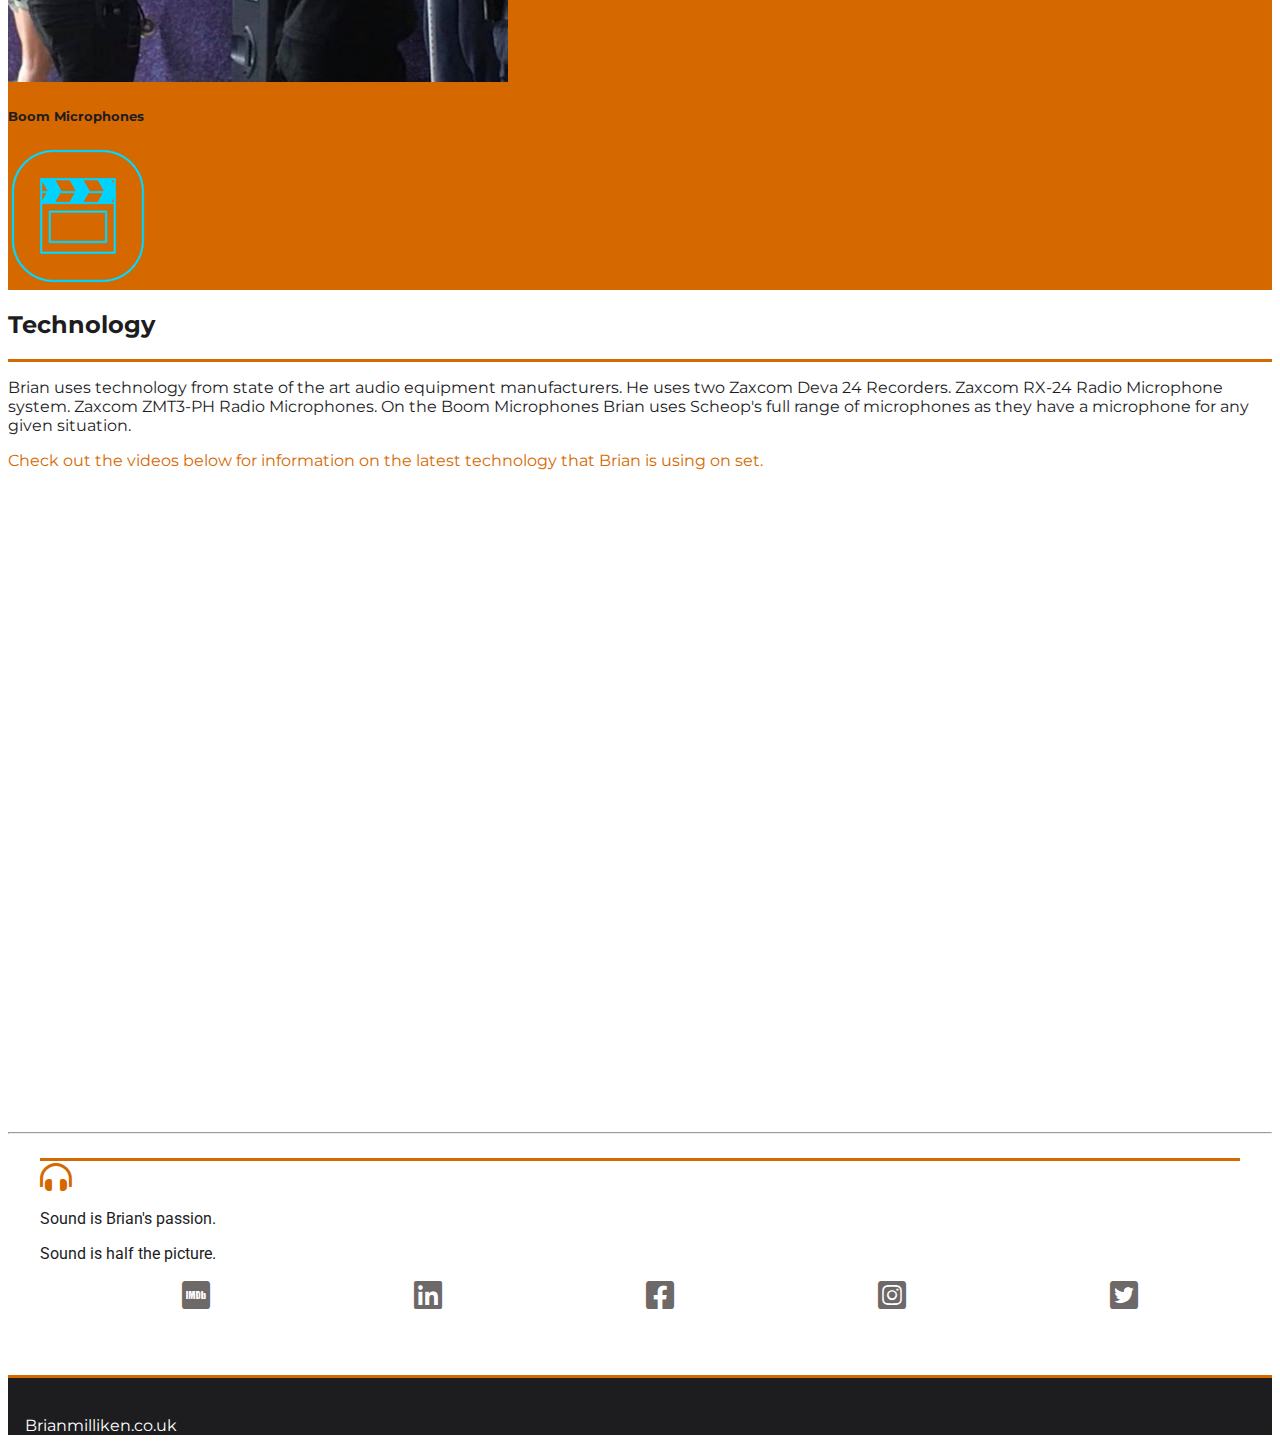
<file: equipment.html>
<!DOCTYPE html>
<html lang="en">

<head>
	<meta charset="utf-8" />
	<meta name="viewport" content="width=device-width, initial-scale=1.0" />
	<meta http-equiv="X-UA-Compatible" content="ie=edge" />
	<title>Brian Milliken Production Sound Mixer</title>
	<!-- Favicon -->
	<link rel="shortcut icon" type="image/ico" href="assets/images/favicon.ico" />
	<link rel="shortcut icon" type="image/ico" href="assets/images/favicon.png" />
	<!-- Bootstrap CSS -->
    <link rel="stylesheet" href="https://stackpath.bootstrapcdn.com/bootstrap/4.5.0/css/bootstrap.min.css" integrity="sha384-9aIt2nRpC12Uk9gS9baDl411NQApFmC26EwAOH8WgZl5MYYxFfc+NcPb1dKGj7Sk" crossorigin="anonymous">
    <!-- Font Awesome CSS -->
	<link rel="stylesheet" href="https://use.fontawesome.com/releases/v5.12.1/css/all.css" />
	<!-- Style CSS -->
	<link rel="stylesheet" href="assets/css/style.css" />
	<!-- Title -->
</head>

<body>
	<header>
		<!-- Navigation -->
		<nav class="navbar navbar-expand-lg navbar-dark bg-dark fixed-top">
			<div class="container-fluid">
				<div class="navbar-text mr-auto">
					<h3 class="name">Brian Milliken</h3>
					<h5 class="title">Production Sound Mixer</h5>
				</div>
				<button
            class="navbar-toggler"
            type="button"
            data-toggle="collapse"
            data-target="#navbarResponsive"
          >
            <span class="navbar-toggler-icon"></span>
          </button>

				<div class="collapse navbar-collapse" id="navbarResponsive">
					<ul class="navbar-nav ml-auto">
						<li class="nav-item">
							<a class="nav-link" href="index.html">Home</a>
						</li>
						<li class="nav-item">
							<a class="nav-link" href="about.html">About</a>
						</li>
						<li class="nav-item">
							<a class="nav-link" href="credits.html">Credits</a>
						</li>
						<li class="nav-item">
							<a class="nav-link active" href="equipment.html">Equipment</a>
						</li>
						<li class="nav-item">
							<a class="nav-link" href="contact.html">Contact</a>
						</li>
					</ul>
				</div>
			</div>
		</nav>
	</header>
	<!-- End Of Navigation -->

	<!-- Jumbotron -->
	<div class="jumbotron-fluid">
		<img
        src="assets/images/equipmentheading.png"
        class="img-fluid-block w-100"
        alt="sound equipment"
      />
    </div>

		<!-- Cards -->

		<div class="col-12 text-center mt-5">
			<h2 class="text-dark pt-4">Equipment</h2>
			<div class="special-border border-top border-dark w-25 mx-auto my-4"></div>
			<p class="lead">
				Brian prides himself on providing productions with the most up to date
				solutions for capturing original performances on film sets. He has
				provided ground breaking technical expertise on many projects utilising
				the best equipment available for every unique challenge.
			</p>
			<p class="mb-5" style="color: #d66800;">
				Full equipment list available on request.
			</p>
		</div>

		<!-- Card 1 -->

		<div class="container-fluid bg-dark text-white text-center">
			<div class="row">
				<div class="col-md-4">
					<div class="card my-4">
						<img
              src="assets/images/equipment.png"
              class="card-img-top"
              alt="jordan"
            />
						<div class="card-body bg-dark text-white">
							<h5 class="card-title">Sound Cart</h5>

							<img src="assets/images/icon5.png" alt="equipment icon" />
            </div>
						</div>
					</div>

					<!-- Card 2 -->
					<div class="col-md-4">
						<div class="card my-4">
							<img
              src="assets/images/equipment1.png"
              class="card-img-top"
              alt="jackson"
            />
							<div class="card-body bg-dark text-white">
								<h5 class="card-title">Bag Kit</h5>
								<img src="assets/images/icon3.png" alt="equipment icon" />
            </div>
							</div>
						</div>

						<!-- Card 3 -->
						<div class="col-md-4">
							<div class="card my-4">
								<img
              src="assets/images/equipment2.png"
              class="card-img-top"
              alt="martin"
            />
								<div class="card-body bg-dark text-white">
									<h5 class="card-title">Boom Microphones</h5>
									<img src="assets/images/icon2.png" alt="equipment icon" />
            </div>
								</div>
							</div>
						</div>
					</div>

					<!-- Technology Section -->
					<div class="container-fluid">
						<div class="col-12 text-center mt-5">
							<h2 class="text-dark pt-4">Technology</h2>
							<div class="special-border border-top border-dark w-25 mx-auto my-4"></div>
							<p class="lead">
								Brian uses technology from state of the art audio equipment
								manufacturers. He uses two Zaxcom Deva 24 Recorders. Zaxcom RX-24
								Radio Microphone system. Zaxcom ZMT3-PH Radio Microphones. On the Boom
								Microphones Brian uses Scheop's full range of microphones as they have
								a microphone for any given situation.
							</p>
							<p class="mb-5" style="color: #d66800;">
								Check out the videos below for information on the latest technology
								that Brian is using on set.
							</p>
						</div>
						<!-- Video 1 -->
						<!-- code from youtube embed link -->
						<div class="row">
							<div class="col-md-6 my-4">
								<div class="embed-responsive embed-responsive-16by9">
									<iframe width="560" height="315" src="https://www.youtube.com/embed/BfGFxJP_8II"
										frameborder="0"
										allow="accelerometer; autoplay; encrypted-media; gyroscope; picture-in-picture"
										allowfullscreen></iframe>
								</div>
							</div>
							<!-- Video 2 -->
							<!-- code from youtube embed link -->
							<div class="col-md-6 my-4">
								<div class="embed-responsive embed-responsive-16by9">
									<iframe width="560" height="315" src="https://www.youtube.com/embed/Zpn23zZ0fRs"
										frameborder="0"
										allow="accelerometer; autoplay; encrypted-media; gyroscope; picture-in-picture"
										allowfullscreen></iframe>
								</div>
							</div>
						</div>
					</div>
					<hr />

					<!-- Footer-->
					<footer>
						<div class="container-fluid special-border">
							<div class="row text-dark text-center py-4 justify-content-center">
								<div class="col-sm-10 col-md-8 col-lg-6">
									<i class="fas fa-headphones-alt"></i>
									<p>Sound is Brian's passion.</p>
									<p>Sound is half the picture.</p>
									<ul class="social pt-3">
										<li>
											<a href="https://www.imdb.com/name/nm0589724/"
												target="blank"><i class="fab fa-imdb"></i></a>
										</li>
										<li>
											<a href="https://www.linkedin.com/"
												target="blank"><i class="fab fa-linkedin"></i></a>
										</li>
										<li>
											<a href="https://www.facebook.com/"
												target="blank"><i class="fab fa-facebook-square"></i></a>
										</li>
										<li>
											<a href="https://www.instagram.com/"
												target="blank"><i class="fab fa-instagram-square"></i></a>
										</li>
										<li>
											<a href="https://www.twitter.com/"
												target="blank"><i class="fab fa-twitter-square"></i></a>
										</li>
									</ul>
								</div>
							</div>
						</div>
					</footer>

					<!-- Socket-->

					<div class="socket text-white text-center py-3">
						<div class="row">
							<div class="col-md-4">Mobile: +447961030678</div>
							<div class="col-md-4">Email: Bmilliken@sound.com</div>
							<div class="col-md-4">
								&copy;
								<a href="https://www.imdb.com/name/nm0589724/?ref_=fn_al_nm_1"
									target="blank">Brianmilliken.co.uk</a>
							</div>
						</div>
					</div>

					<!-- Script Source Files-->

					<!-- jQuery-->
					<script src="https://code.jquery.com/jquery-3.5.1.slim.min.js"
						integrity="sha384-DfXdz2htPH0lsSSs5nCTpuj/zy4C+OGpamoFVy38MVBnE+IbbVYUew+OrCXaRkfj"
						crossorigin="anonymous"></script>
					<!-- Popper JS-->
					<script src="https://cdn.jsdelivr.net/npm/popper.js@1.16.0/dist/umd/popper.min.js"
						integrity="sha384-Q6E9RHvbIyZFJoft+2mJbHaEWldlvI9IOYy5n3zV9zzTtmI3UksdQRVvoxMfooAo"
						crossorigin="anonymous"></script>
					<!-- Bootstrap JS-->
					<script src="https://stackpath.bootstrapcdn.com/bootstrap/4.5.0/js/bootstrap.min.js"
						integrity="sha384-OgVRvuATP1z7JjHLkuOU7Xw704+h835Lr+6QL9UvYjZE3Ipu6Tp75j7Bh/kR0JKI"
						crossorigin="anonymous"></script>
</body>

</html>
</file>
<file: assets/css/style.css>
@charset "UTF-8";
/*!
Name: Brian Milliken Production Sound 
Author: Jordan Milliken
*/

/* ==========================================================================
   Typography
   ========================================================================== */

@import url("https://fonts.googleapis.com/css2?family=Montserrat:wght@400;500;600;700&family=Roboto:wght@400;500;700&display=swap");

body {
  overflow-x: hidden;
  font-family: "Montserrat", sans-serif;
  color: #1d1d1f;
}
.special-border {
  border-top: 0.2rem solid #d66800 !important;
}

/* ==========================================================================
   Navigation
   ========================================================================== */
.padding {
  padding: 0 !important;
}
.navbar {
  padding: 0 !important;
}

.navbar {
  text-transform: uppercase;
  font-weight: 600;
  font-size: 16px;
  letter-spacing: 1px;
  background: rgba(0, 0, 0, 0.5) !important;
}

.nav-item {
  padding: 4px;
}

.navbar-nav li {
  padding-right: 1px;
}

.navbar-text {
  height: 100px;
  padding: 1px;
  color: #ffffff !important;
}

.nav-link {
  color: #ffffff !important;
}

.nav-link.active {
  color: #d66800 !important;
}

.nav-link:hover {
  color: #d66800 !important;
}

/* ==========================================================================
   Carousel
   ========================================================================== */

.carousel-inner {
  max-height: 38rem !important;
}
/*-- Slides--*/
.d-block w-100 {
  max-width: 100%;
}

/*-- Transition --*/
.carousel-item-next,
.carousel-item-prev,
.carousel-item.active {
  transition: transform 2s ease;
}

.btn {
  background-color: #d66800 !important;
}

/* ==========================================================================
   Jumbotron
   ========================================================================== */

.jumbotron-fluid img {
  max-height: 38rem !important;
}

/* ==========================================================================
   Cards
   ========================================================================== */
.card {
  background-color: #d66800;
}
/* ==========================================================================
   Credits Table
   ========================================================================== */
.grey {
  background-color: #6e6969;
  color: #ffffff;
}

.orange {
  background-color: #d66800;
  color: #ffffff;
}
/* ==========================================================================
   Quote Carousel
   ========================================================================== */
.quote-color {
  color: #d66800;
}

/* ==========================================================================
   Footer
   ========================================================================== */
footer {
  background-color: #ffffff;
  padding: 1rem 2rem 3rem;
  font-family: "Roboto", sans-serif;
  font-size: 1rem;
  color: #1d1d1f;
}

footer a {
  color: #ffffff;
  text-decoration: none;
}

ul.social {
  list-style-type: none;
  display: flex;
}
ul.social li {
  max-width: 16rem;
  margin: 0 auto;
}

i.fab.fa-imdb,
i.fab.fa-linkedin,
i.fab.fa-facebook-square,
i.fab.fa-instagram-square,
i.fab.fa-twitter-square {
  color: #6e6969;
  margin: 0 auto;
  padding: 0;
  font-size: 32px;
}

i.fas.fa-headphones-alt {
  color: #d66800;
  margin: 0 auto;
  padding: 0;
  font-size: 32px;
}

i.fab.fa-imdb:hover,
i.fab.fa-linkedin:hover,
i.fab.fa-facebook-square:hover,
i.fab.fa-instagram-square:hover,
i.fab.fa-twitter-square:hover {
  color: #d66800;
}

.card-icon {
  color: #ffffff !important;
}

.socket a {
  color: #ffffff;
  text-decoration: none;
}
.socket {
  background-color: #1d1d1f;
  border-top: 0.2rem solid #d66800;
}

/* ==========================================================================
   Media Queries
   ========================================================================== */
</file>
